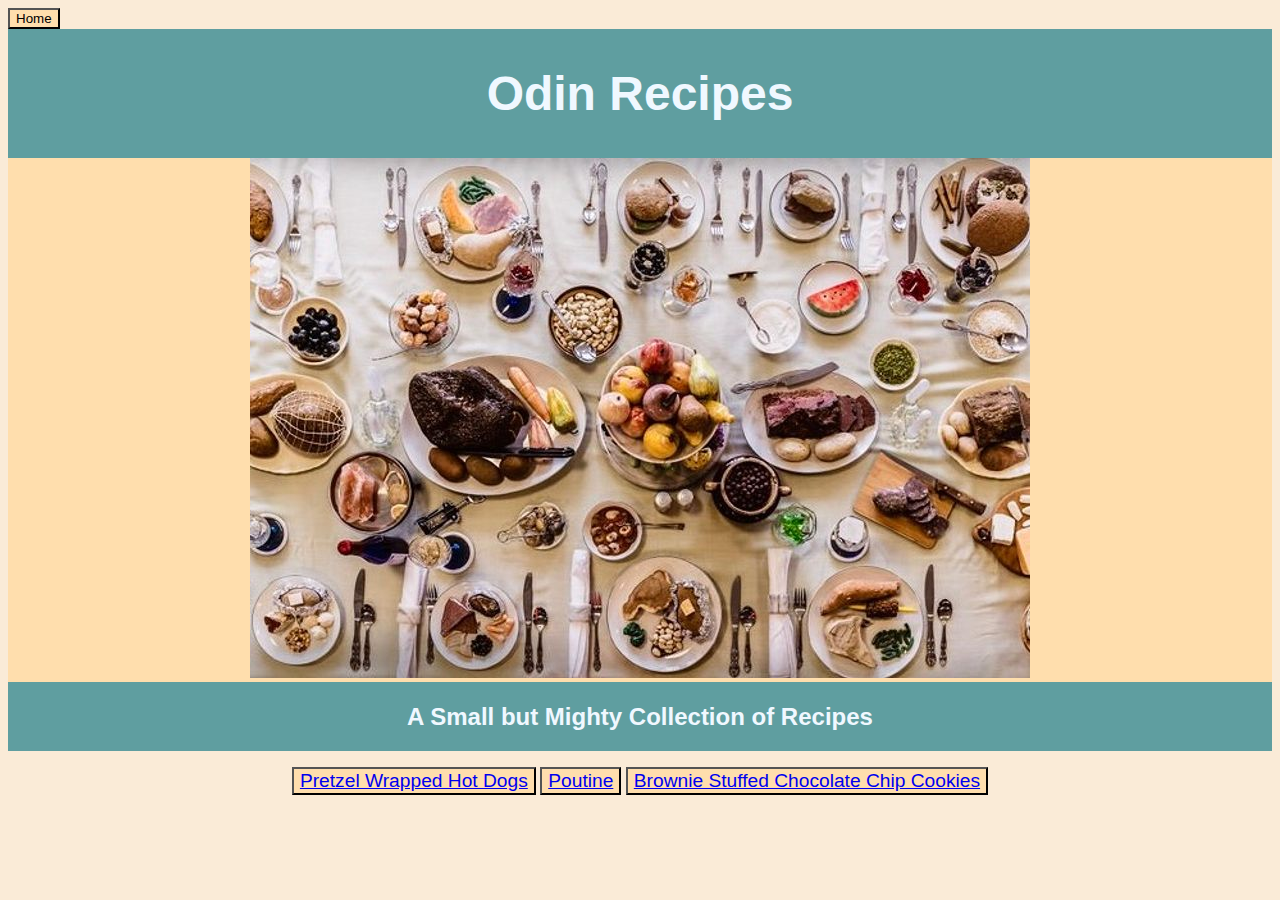
<file: index.html>
<!DOCTYPE html>
<html lang="en">
    <head>
        <meta charset="UTF-8">
        <title>Odin Recipes</title>
        <link rel="stylesheet" href="./style.css">

    </head>

    <body>

        <button class="home"><a href="./index.html"></a>Home</button>

        <div class="title-page"><h1>Odin Recipes</h1></div>

        <p class="image"><img src="./pictures/food-arrangement.jpg" alt="image of arranged foods"></p>

        <div class="subtitle"><h2>A Small but Mighty Collection of Recipes</h2></div>



        <p class="recipe-pages">

           <button class="hot-dogs"><a href="./recipes/pretzel-wrapped-hot-dogs.html">Pretzel Wrapped Hot Dogs</a></button>

           <button class="poutine"><a href="./recipes/poutine.html">Poutine</a></button>
           
           <button class="cookie"><a href="./recipes/brownie-stuffed-choco-chip-cookies.html">Brownie Stuffed Chocolate Chip Cookies</a></button>
        </p>
    </body>
</html>
</file>
<file: style.css>
*{
    font-family: 'Lucida Sans', 'Lucida Sans Regular', 'Lucida Grande', 'Lucida Sans Unicode', Geneva, Verdana, sans-serif;
    box-sizing: border-box;

}

body {

    background-color: antiquewhite;

}


.title-page {
    text-align: center;
    color: aliceblue;
    background-color: cadetblue;
    font-size: x-large;
    padding: 5px;



}

.image {
    text-align: center;
    background-color: navajowhite;
    margin: auto;

}

.subtitle {
    text-align: center;
    color: aliceblue;
    background-color: cadetblue;
    padding: 0.5px;
}

.recipe-pages {
    text-align: center;    
}

button {

    background-color: navajowhite;

}

button :hover {
    background-color: rgb(236, 204, 166);
}

.poutine,
.hot-dogs,
.cookie {
    font-size: larger;
}
</file>
